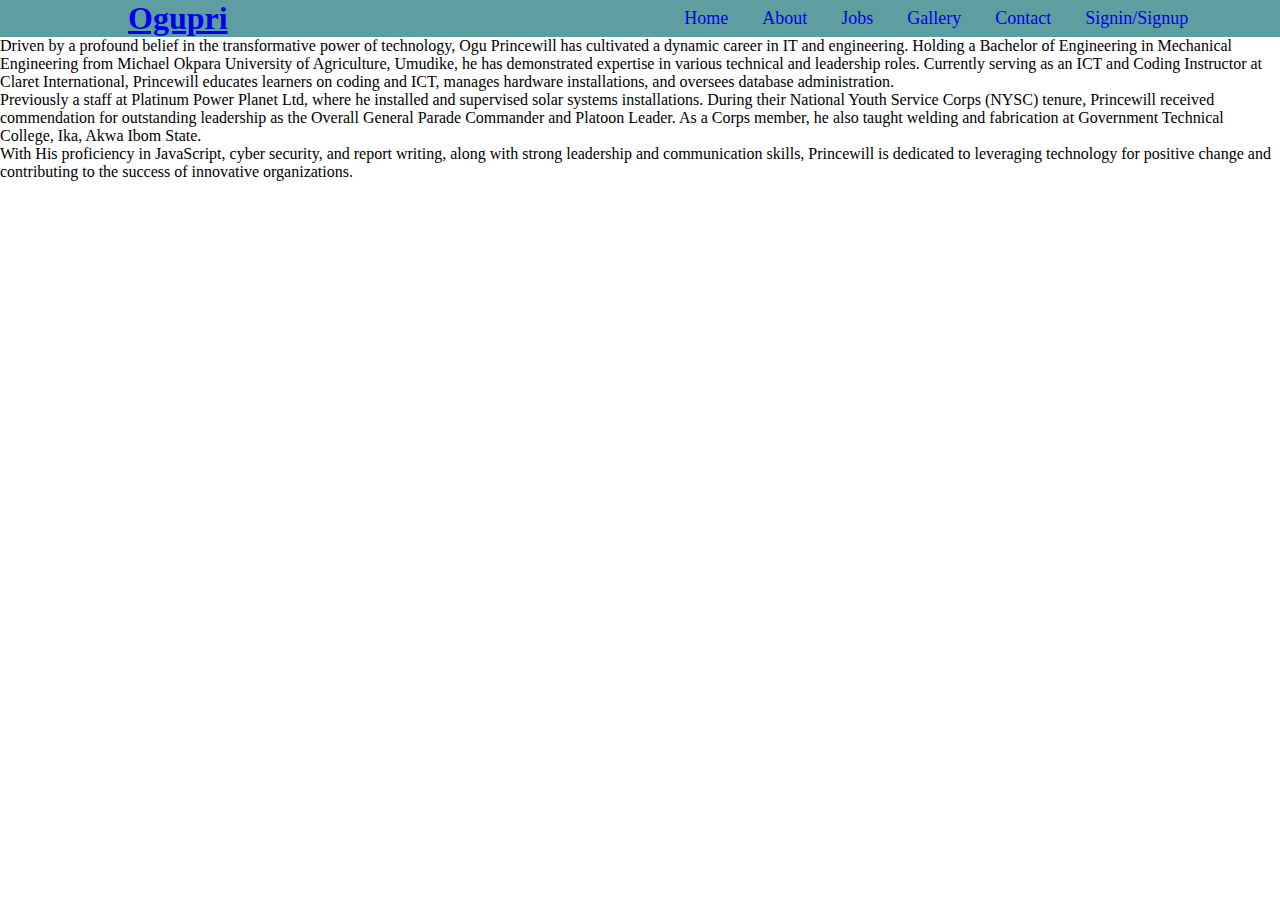
<file: about.html>
<!DOCTYPE html>
<html lang="en">
    <head>
        <meta charset="UTF-8">
        <meta name="viewport" content="width=device-width, initial-scale=1.0">
		<title>About section</title>
		<link rel="stylesheet" href="style.css">
	</head>
	<body>
            <div class="Housing">
                <div id="nav-box">
                    <div id="Logo">
                    <a href="index.html"><h1>Ogupri</h1></a>
                    </div>
                    <div id="nav">
                        <ul>
                            <li><a href="index.html">Home</a></li>
                            <li><a href="about.html">About</a></li>
                            <li><a href="jobs.html">Jobs</a></li>
                            <li><a href="gallery.html">Gallery</a></li>
                            <li><a href="contact.html">Contact</a></li>
			                <li><a href="signin-signup.html">Signin/signup</a></li>
                        </ul>
                    </div>
                </div>
                <div>
                    <p>Driven by a profound belief in the transformative power of technology, Ogu Princewill has cultivated a dynamic career in IT and engineering. Holding a Bachelor of Engineering in Mechanical Engineering from Michael Okpara University of Agriculture, Umudike, he has demonstrated expertise in various technical and leadership roles.  Currently serving as an ICT and Coding Instructor at Claret International, Princewill educates learners on coding and ICT, manages hardware installations, and oversees database administration. <br/> Previously a staff at Platinum Power Planet Ltd, where he installed and supervised solar systems installations. During their National Youth Service Corps (NYSC) tenure, Princewill received commendation for outstanding leadership as the Overall General Parade Commander and Platoon Leader. As a Corps member, he also taught welding and fabrication at Government Technical College, Ika, Akwa Ibom State. <br/> With His proficiency in JavaScript, cyber security, and report writing, along with strong leadership and communication skills, Princewill is dedicated to leveraging technology for positive change and contributing to the success of innovative organizations.</p>
                </div>
            </div>
	</body>
</html>
</file>
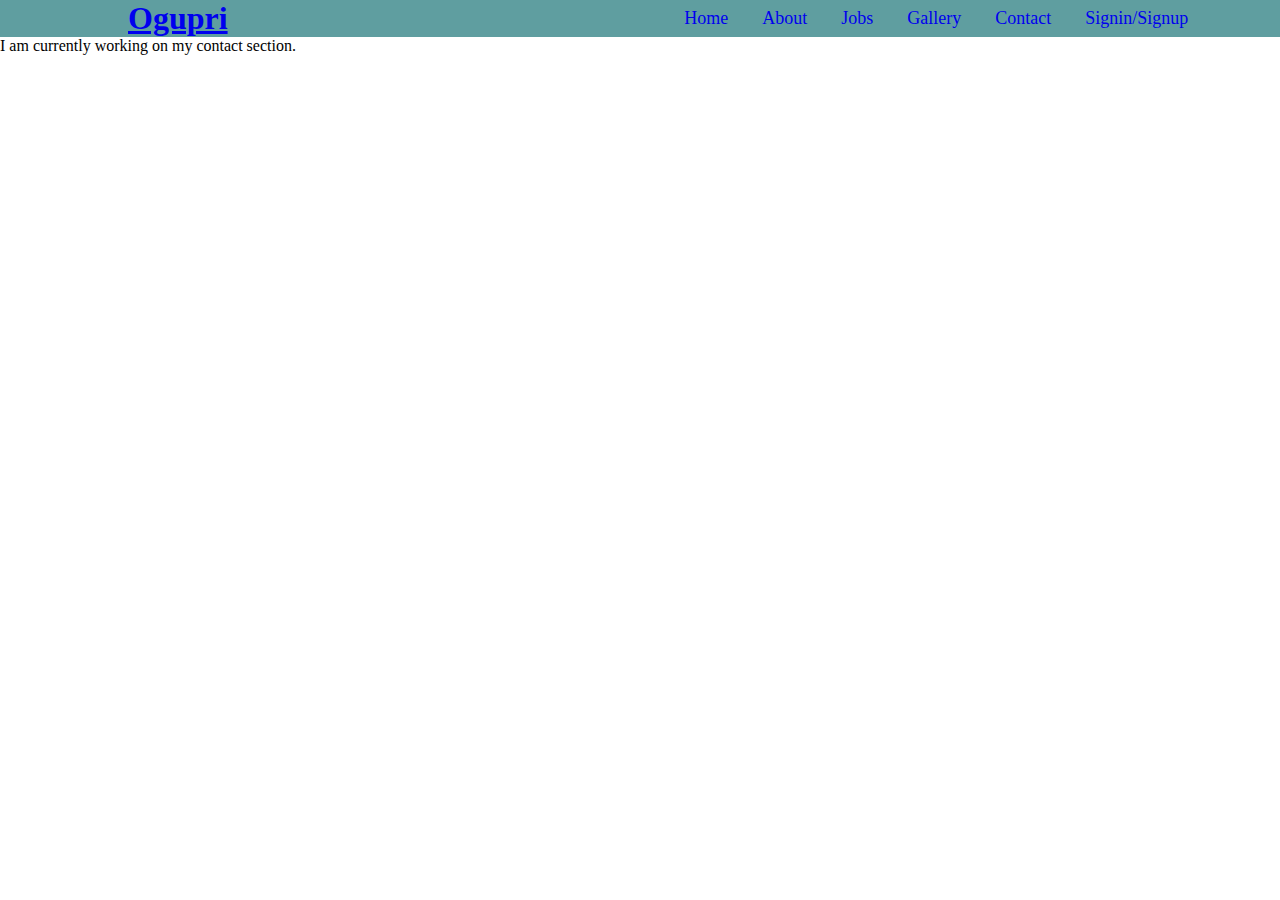
<file: contact.html>
<!DOCTYPE html>
<html lang="en">
    <head>
        <meta charset="UTF-8">
        <meta name="viewport" content="width=device-width, initial-scale=1.0">
		<title>Contact section</title>
		<link rel="stylesheet" href="style.css">
	</head>
	<body>
            <div class="Housing">
                <div id="nav-box">
                    <div id="Logo">
                    <a href="index.html"><h1>Ogupri</h1></a>
                    </div>
                    <div id="nav">
                        <ul>
                            <li><a href="index.html">Home</a></li>
                            <li><a href="about.html">About</a></li>
                            <li><a href="jobs.html">Jobs</a></li>
                            <li><a href="gallery.html">Gallery</a></li>
                            <li><a href="contact.html">Contact</a></li>
			    <li><a href="signin-signup.html">Signin/signup</a></li>
                        </ul>
                    </div>
                </div>
                <div>
                    I am currently working on my contact section.
                </div>
            </div>
	</body>
</html>
</file>
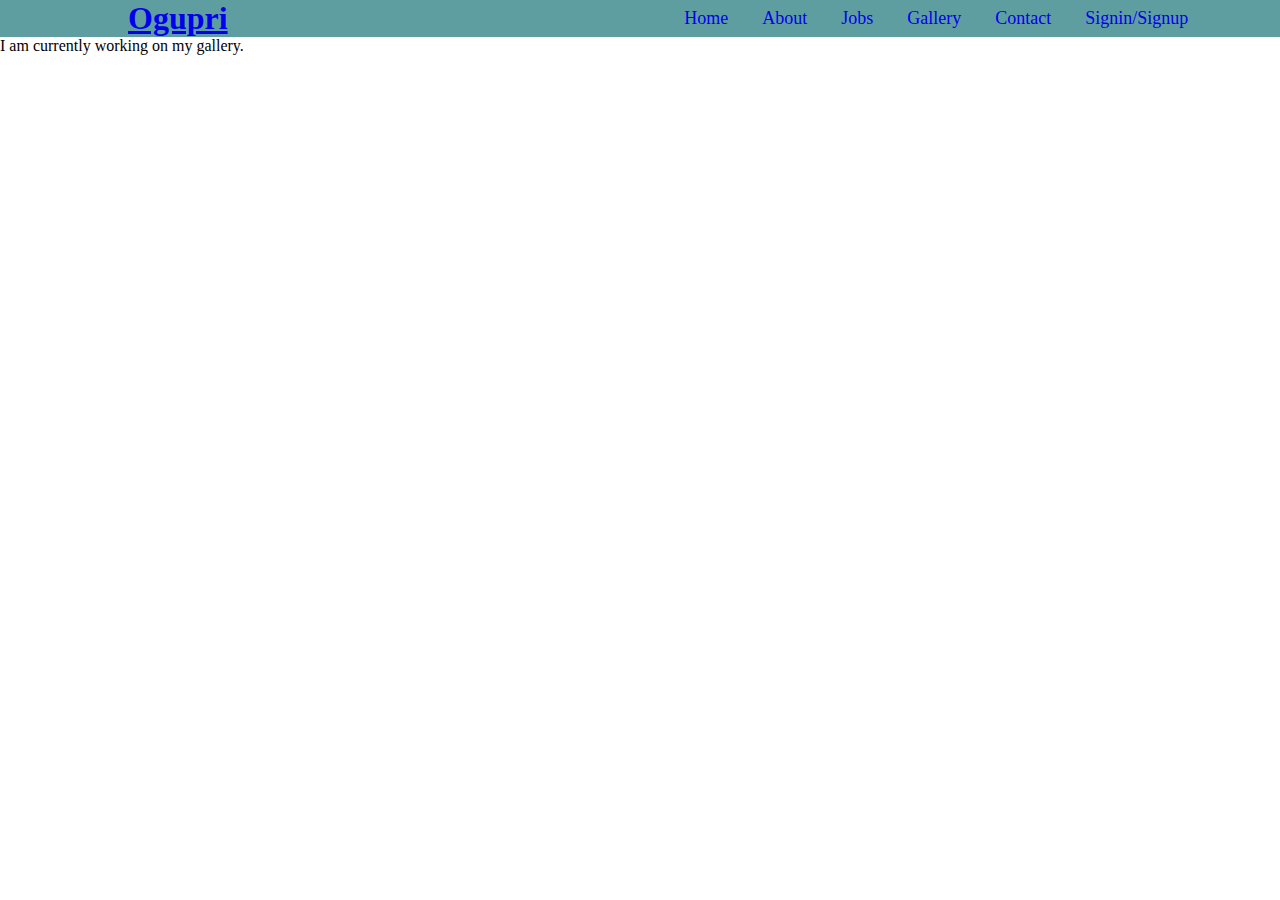
<file: gallery.html>
<!DOCTYPE html>
<html lang="en">
    <head>
        <meta charset="UTF-8">
        <meta name="viewport" content="width=device-width, initial-scale=1.0">
		<title>Gallery section</title>
		<link rel="stylesheet" href="style.css">
	</head>
	<body>
            <div class="Housing">
                <div id="nav-box">
                    <div id="Logo">
                    <a href="index.html"><h1>Ogupri</h1></a>
                    </div>
                    <div id="nav">
                        <ul>
                            <li><a href="index.html">Home</a></li>
                            <li><a href="about.html">About</a></li>
                            <li><a href="jobs.html">Jobs</a></li>
                            <li><a href="gallery.html">Gallery</a></li>
                            <li><a href="contact.html">Contact</a></li>
			                <li><a href="signin-signup.html">Signin/signup</a></li>
                        </ul>
                    </div>
                </div>
                <div>
                    I am currently working on my gallery.
                </div>
            </div>
	</body>
</html>
</file>
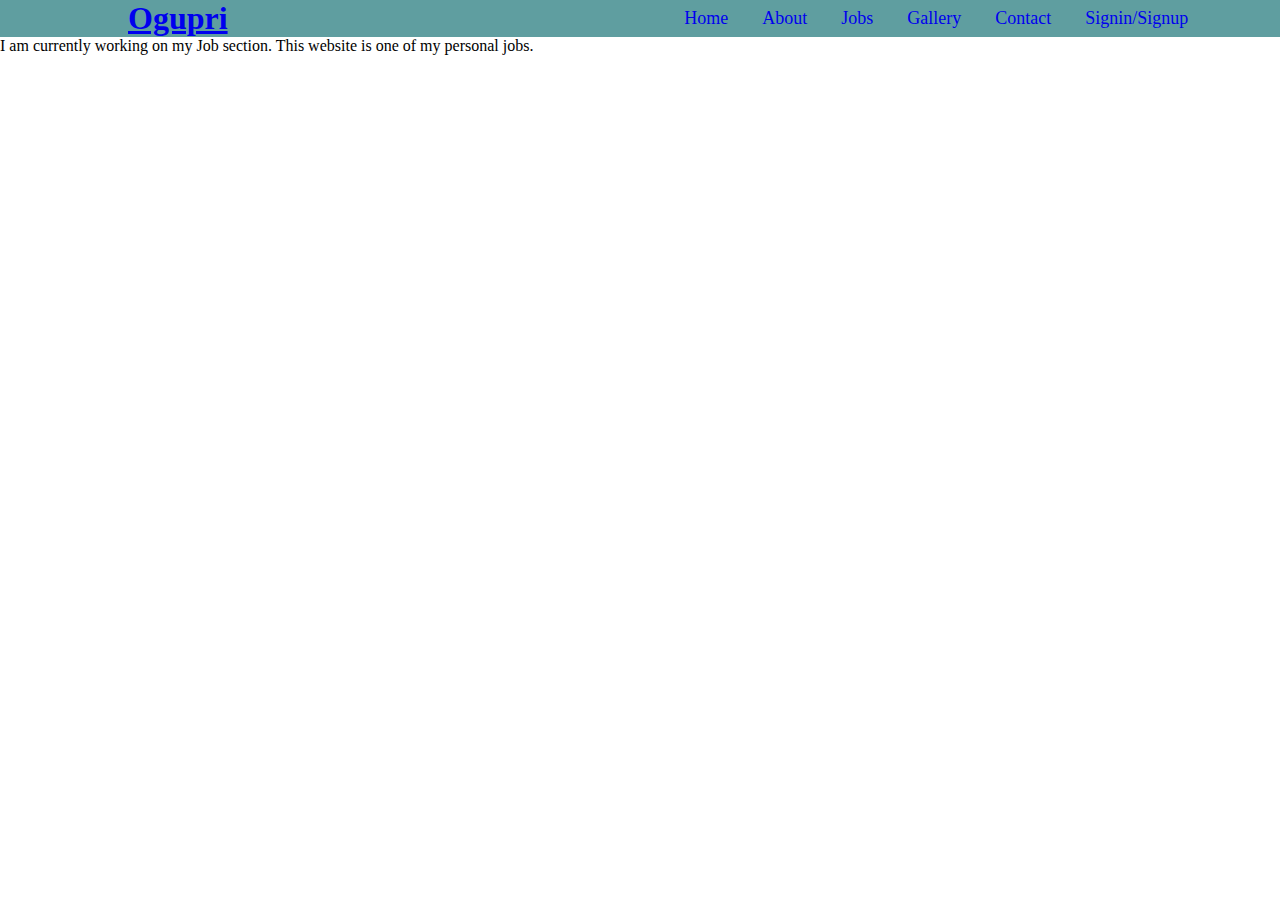
<file: jobs.html>
<!DOCTYPE html>
<html lang="en">
    <head>
        <meta charset="UTF-8">
        <meta name="viewport" content="width=device-width, initial-scale=1.0">
		<title>Jobs section</title>
		<link rel="stylesheet" href="style.css">
	</head>
	<body>
            <div class="Housing">
                <div id="nav-box">
                    <div id="Logo">
                    <a href="index.html"><h1>Ogupri</h1></a>
                    </div>
                    <div id="nav">
                        <ul>
                            <li><a href="index.html">Home</a></li>
                            <li><a href="about.html">About</a></li>
                            <li><a href="jobs.html">Jobs</a></li>
                            <li><a href="gallery.html">Gallery</a></li>
                            <li><a href="contact.html">Contact</a></li>
   	   		                <li><a href="signin-signup.html">Signin/signup</a></li>
                        </ul>
                    </div>
                </div>
                <div>
                    I am currently working on my Job section. This website is one of my personal jobs.
                </div>
            </div>
	</body>
</html>
</file>
<file: style.css>
*{
    margin: 0;
    padding: 0;
    box-sizing: border-box;
}
.housing{
    width: 100%;
    height: 100vh;
    background-color: #fff;
    background-position: center;
    background-size: cover;
    position: relative;
}
#nav-box{
    display: flex;
    padding: 0% 6% 0% 10%;
    justify-content: space-between;
    align-items: center;
    background-color: cadetblue;
}
#Logo{
    text-align: left;
    text-decoration: none;
} 
#nav{
    text-align: right;
}
#nav ul li{
    display: inline-block;
    list-style: none;
}
#nav ul li a{
    font-size: 18px;
    margin: 15px;
    text-decoration: none;
    text-transform: capitalize;
    cursor: pointer;
}
.text-box{
    width: 50%;
    margin-top: 200px;
    margin-left: 100px;
    font-family: cursive;
}
.text-box h1{
    color: rgb(81, 255, 0)
}
.text-box p{
    color: rgb(255, 0, 21)
}
.img-box{
    width: 50%;
    right:40px;
    bottom: 30px;
    position: absolute;
}
img{
    width: 60%;
}
</file>
